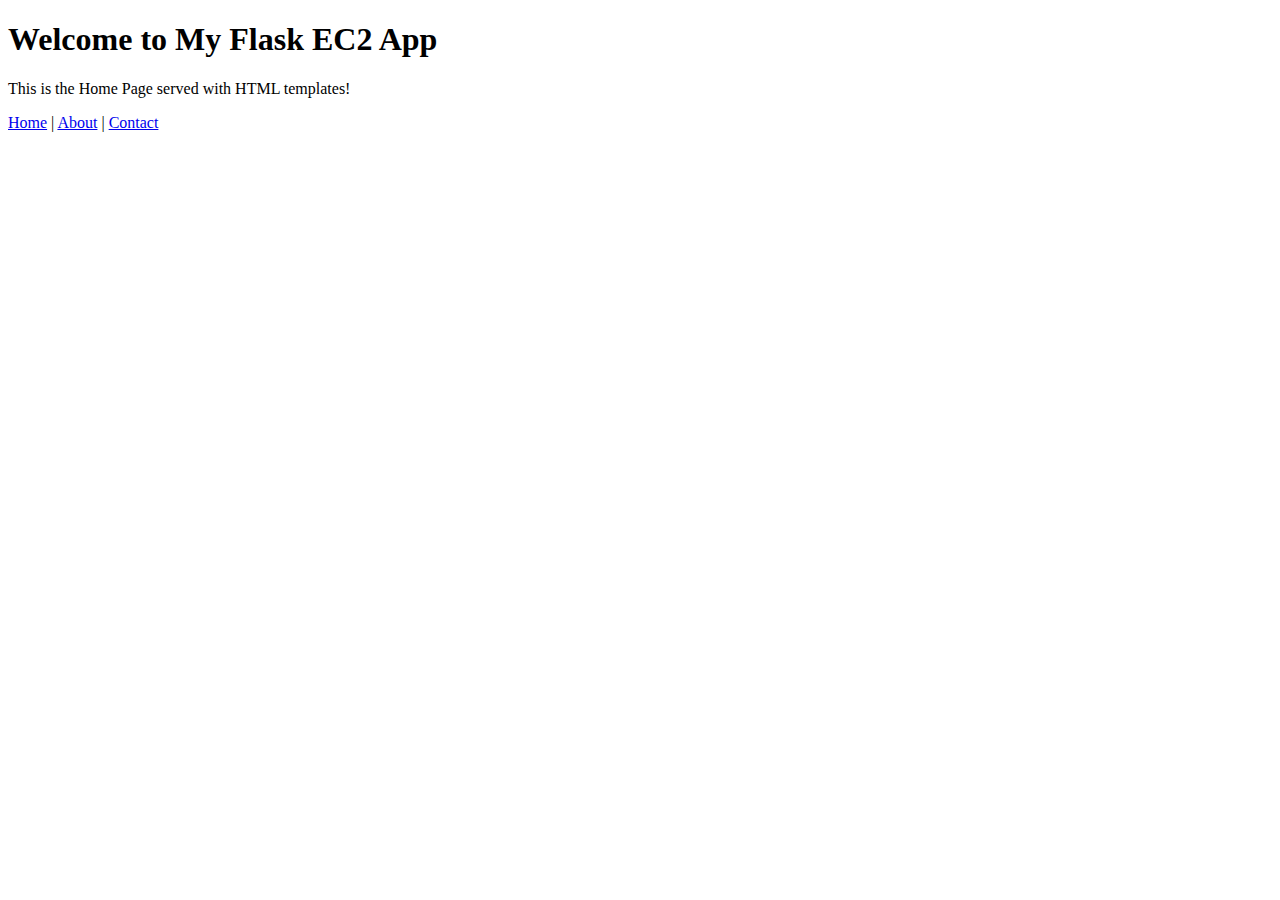
<file: templates/index.html>
<!DOCTYPE html>
<html>
<head>
    <title>Home - Flask EC2 App</title>
</head>
<body>
    <h1>Welcome to My Flask EC2 App</h1>
    <p>This is the Home Page served with HTML templates!</p>
    <nav>
        <a href="/">Home</a> |
        <a href="/about">About</a> |
        <a href="/contact">Contact</a>
    </nav>
</body>
</html>
</file>
